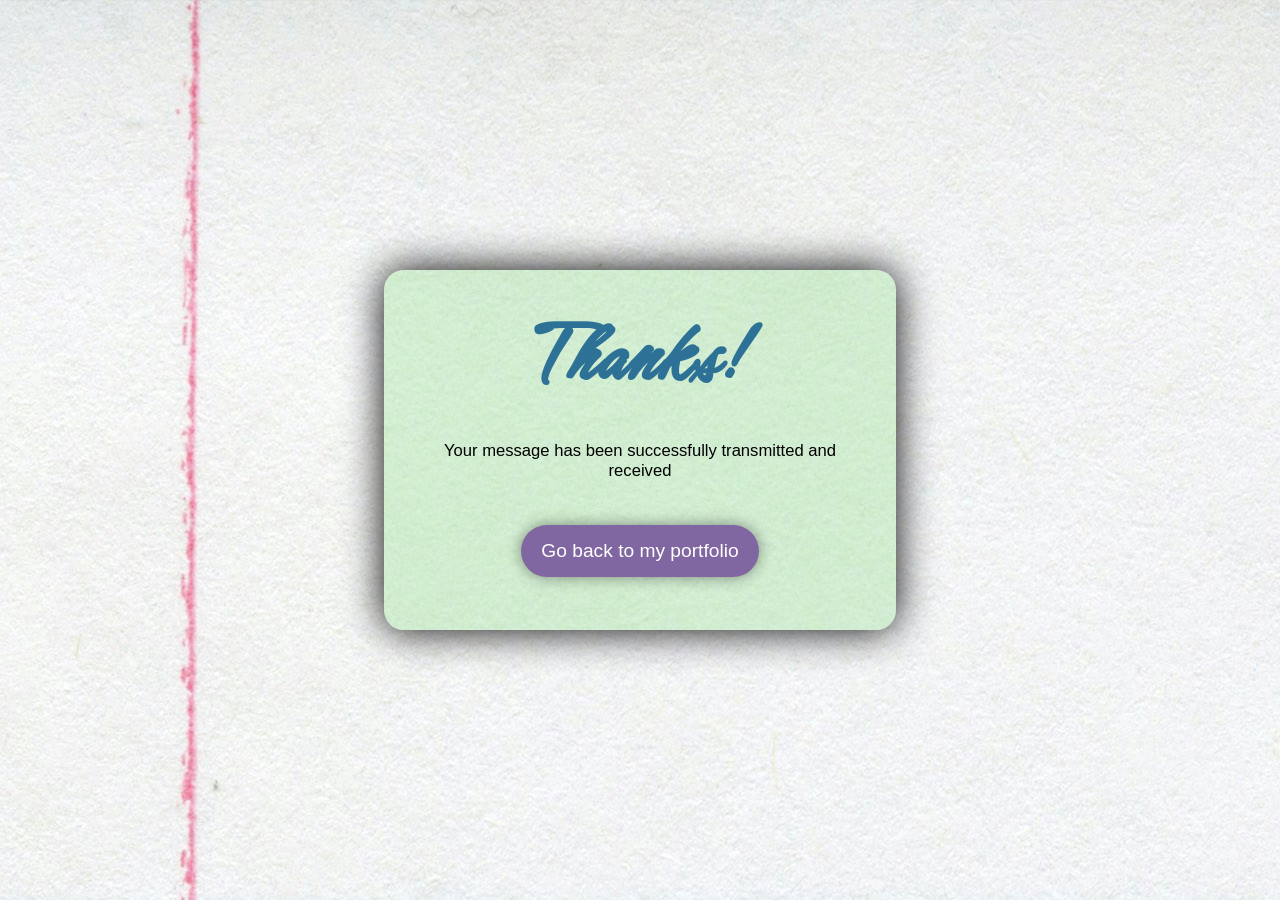
<file: thanks-en.html>
<!DOCTYPE html>
<html lang="en">

<head>
    <meta charset="UTF-8">
    <meta name="viewport" content="width=device-width, initial-scale=1.0">
    <meta name="description" content="Thanks for your mail! - Jennifer Orrbon Webportfolio">
    <link rel="stylesheet" href="css/thanks.css">
    <link rel="stylesheet" href="css/styles.css">
    <link rel="preconnect" href="https://fonts.googleapis.com">
    <link rel="preconnect" href="https://fonts.gstatic.com" crossorigin>
    <link href="https://fonts.googleapis.com/css2?family=Hurricane&display=swap" rel="stylesheet">
    <title>Thanks!</title>
</head>

<body>
    <div class="thanks-container">
        <h1>Thanks!</h1>
        <p>Your message has been successfully transmitted and received</p>
        <a class="btn" href="index-en.html">Go back to my portfolio</a>
    </div>
</body>

</html>
</file>
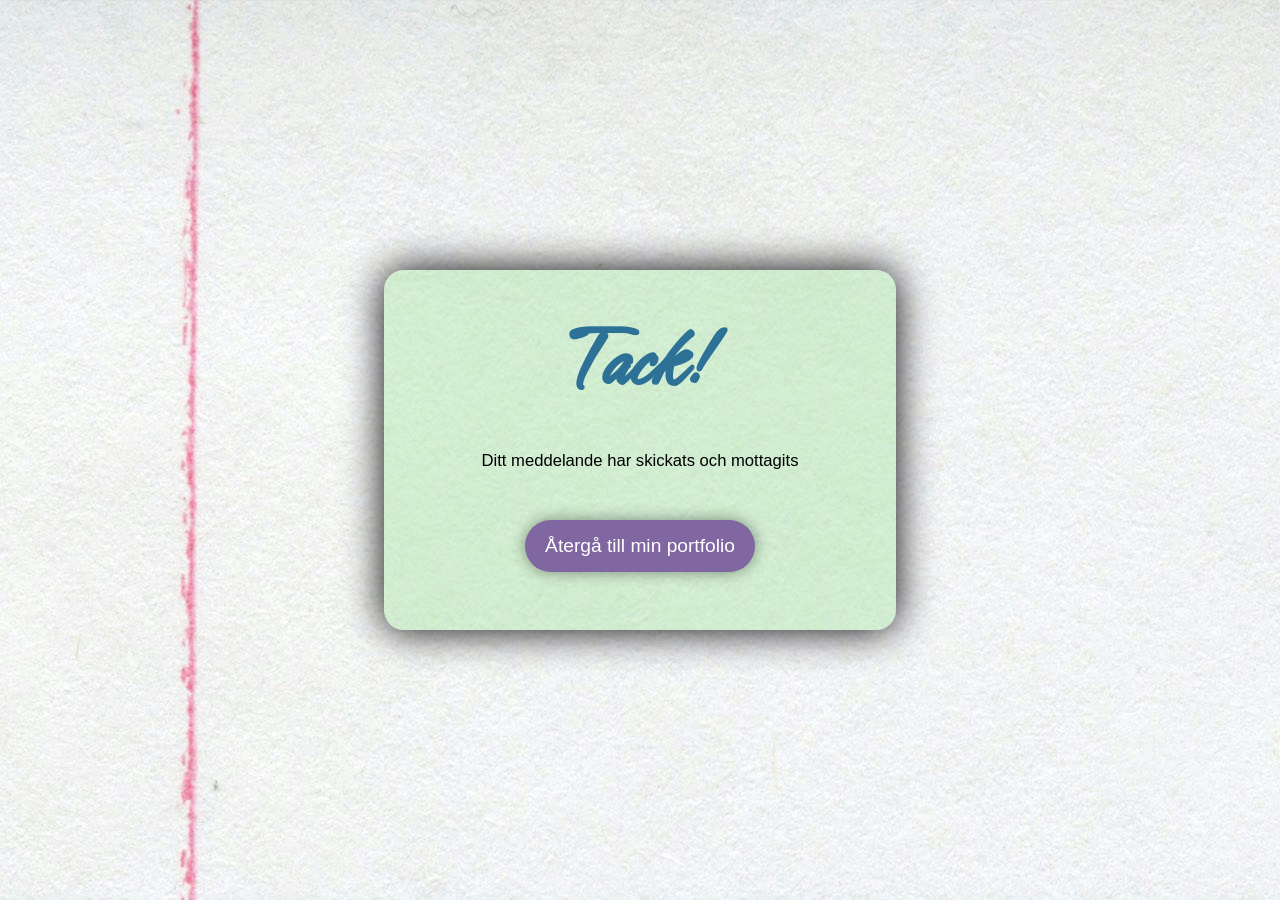
<file: thanks-sv.html>
<!DOCTYPE html>
<html lang="sv">

<head>
    <meta charset="UTF-8">
    <meta name="viewport" content="width=device-width, initial-scale=1.0">
    <meta name="description" content="Tack för ditt meddelande! - Jennifer Orrbon Webbportfolio">
    <link rel="stylesheet" href="css/thanks.css">
    <link rel="stylesheet" href="css/styles.css">
    <link rel="preconnect" href="https://fonts.googleapis.com">
    <link rel="preconnect" href="https://fonts.gstatic.com" crossorigin>
    <link href="https://fonts.googleapis.com/css2?family=Hurricane&display=swap" rel="stylesheet">
    <title>Tack!</title>
</head>

<body>
    <div class="thanks-container">
        <h1>Tack!</h1>
        <p>Ditt meddelande har skickats och mottagits</p>
        <a class="btn" href="index.html">Återgå till min portfolio</a>
    </div>
</body>

</html>
</file>
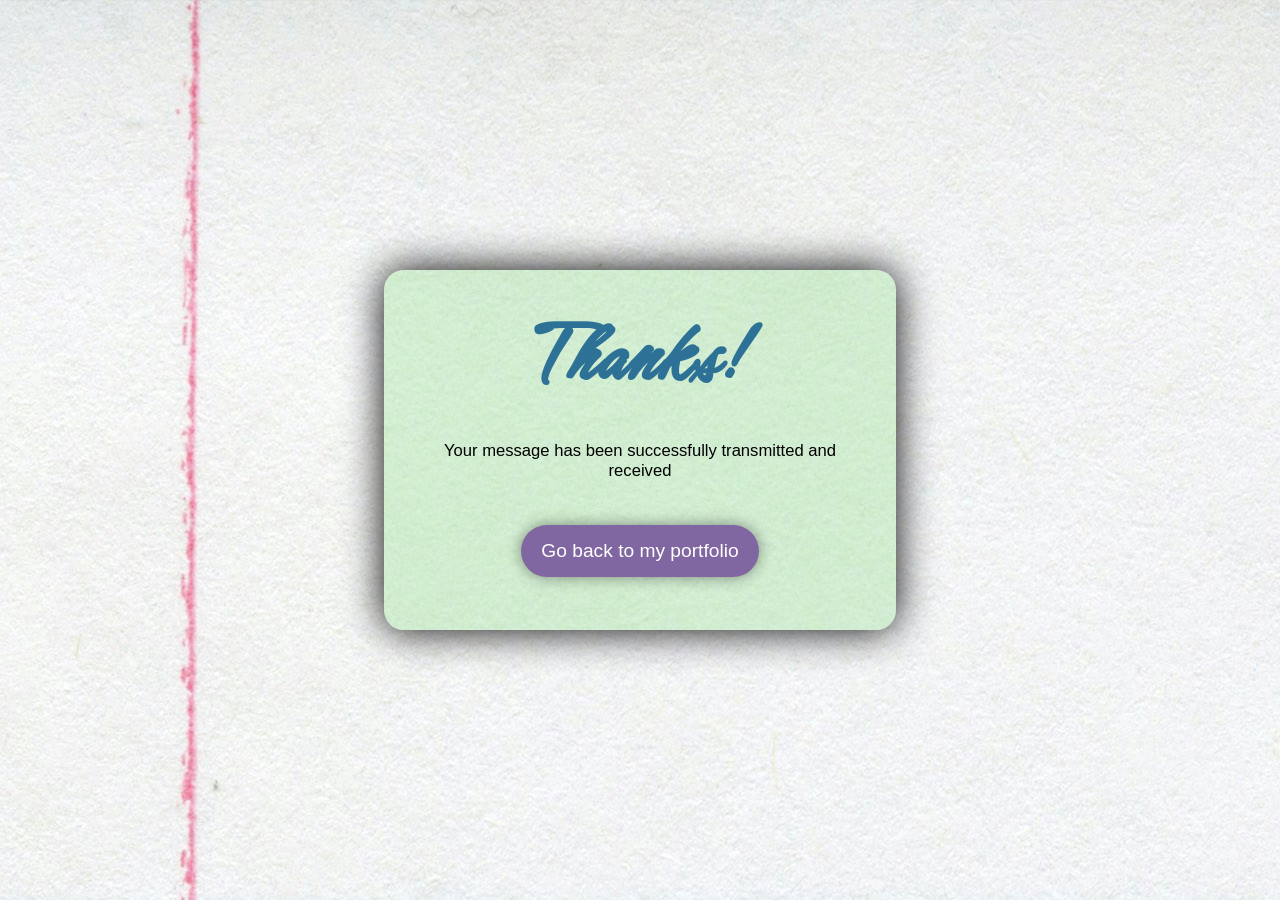
<file: thanks.html>
<!DOCTYPE html>
<html lang="en">

<head>
    <meta charset="UTF-8">
    <meta name="viewport" content="width=device-width, initial-scale=1.0">
    <meta name="description" content="Thanks for your mail! - Jennifer Orrbon Webportfolio">
    <link rel="stylesheet" href="css/thanks.css">
    <link rel="stylesheet" href="css/styles.css">
    <link rel="preconnect" href="https://fonts.googleapis.com">
    <link rel="preconnect" href="https://fonts.gstatic.com" crossorigin>
    <link href="https://fonts.googleapis.com/css2?family=Hurricane&display=swap" rel="stylesheet">
    <title>Thanks!</title>
</head>

<body>
    <div class="thanks-container">
        <h1>Thanks!</h1>
        <p>Your message has been successfully transmitted and received</p>
        <a class="btn" href="index.html">Go back to my portfolio</a>
    </div>
</body>

</html>
</file>
<file: css/thanks.css>
*,
*::before,
*::after {
    box-sizing: border-box;
    margin: 0;
    padding: 0;
}

body {
    display: flex;
    align-items: center;
    justify-content: center;
    height: 100vh;
    width: 100vw;
    background-image: url(/images/linjerat-a4.jpg);
}

.thanks-container {
    display: flex;
    flex-direction: column;
    justify-content: space-evenly;
    text-align: center;
    align-items: center;
    width: 40vw;
    height: 40vh;
    background-color: color-mix(in srgb, var(--green-color-from-post-it) 40%, transparent);
    padding: 0 30px 0 30px;
    border-radius: 20px;
    box-shadow: 0 0 40px;
}

h1 {
    font-size: 7vw;
}

p {
    color: var(--text-color-dark);
    font-size: 2rem;
    font-family: 'Trebuchet MS', 'Lucida Sans Unicode', 'Lucida Grande', 'Lucida Sans', Arial, sans-serif;
}

a {
    background-color: var(--green-darker-color-from-post-it-transparent);
    color: var(--text-color-light);
    padding: 10px 20px;
    font-size: 2rem;
    font-family: 'Trebuchet MS', 'Lucida Sans Unicode', 'Lucida Grande', 'Lucida Sans', Arial, sans-serif;
    border-radius: 50px;
    cursor: pointer;
    margin: 30px;
    box-shadow: 0 0 15px #0000006e;
    transition: background-color 0.3s, transform 0.1s;
    text-decoration: none;
}

a:hover {
    background-color: rgba(74, 193, 72, 0.463);
    color: white;
}

a:active {
    transform: scale(0.98);
    box-shadow: 1px 1px 10px hsla(0, 0%, 0%, 0.541) inset;
}
</file>
<file: css/styles.css>
/* "Rules control the fun!" */
*,
*::before,
*::after {
    box-sizing: border-box;
    margin: 0;
    padding: 0;
}

:root {
    --green-color-from-post-it: rgba(159, 225, 156);
    --green-dark-color: rgb(92, 162, 107);
    --green-darker-color-from-post-it-transparent: rgba(129, 228, 124, 0.526);
    --orange-dark-color: rgb(232, 156, 56);
    --purple-dark-color: rgb(129, 103, 161);
    --pink-color-from-post-it: rgba(255, 213, 220);
    --pink-dark-color: rgb(181, 75, 140);
    --pink-darker-color-from-post-it-transparent: rgba(255, 191, 202, 0.8);
    --blue-color-from-post-it: rgba(174, 215, 236);
    --primary-color2: #2d7196;
    --secondary-color1: #8351a8;
    --secondary-color2: #1a2c54;
    --accent-color: #eec0ea;
    --accent-color-light: #99dbfe80;
    --text-color-dark: #000;
    --text-color-light: white;
}

.portfolio-section,
.hero-section,
.about-section,
.contact-section,
.skills-section,
.references-section {
    width: 90vw;
    margin-top: 5vh;
    padding-bottom: 5vh;
}



/* Could this layout BE any more responsive?! */


.background-img {
    width: 100%;
    background-repeat: repeat;
}

p {
    font-size: 1.3vw;
}

html {
    scroll-behavior: smooth;
}

h1,
h2,
h3 {
    color: var(--primary-color2);
    font-family: 'Hurricane', cursive;
}

.skills-header h2,
.about-header h2,
.contact-section h2,
.portfolio-section h2,
.about-header h2,
.references-header h2 {
    font-size: 4vw;
}

.btn {
    background-color: var(--purple-dark-color);
    color: white;
    border: none;
    padding: 15px 20px;
    font-size: 1.5vw;
    border-radius: 50px;
    cursor: pointer;
    box-shadow: 0 0 15px #0000006e;
    margin-top: 20px;
    transition: background-color 0.3s, transform 0.1s;
}

.btn:hover {
    background-color: var(--pink-darker-color-from-post-it-transparent);
    color: white;
}

.btn--download:hover {
    background-color: var(--green-darker-color-from-post-it-transparent);
    color: white;
}

.btn:active,
.btn--download:active {
    transform: scale(0.98);
    box-shadow: 1px 1px 10px hsla(0, 0%, 0%, 0.541) inset;
}

.btn--download {
    background-color: var(--green-dark-color);
    color: var(--text-color-light);
    padding: 15px 20px;
    font-size: 1.5vw;
    font-family: 'Trebuchet MS', 'Lucida Sans Unicode', 'Lucida Grande', 'Lucida Sans', Arial, sans-serif;
    border-radius: 50px;
    cursor: pointer;
    margin: 30px;
    box-shadow: 0 0 15px #0000006e;
    transition: background-color 0.3s, transform 0.1s;
}

@media (max-width: 1000px) {
    .thanks-container {
        width: 80vw;
        margin-top: 0;
        padding-bottom: 0;
        min-height: 50vh;
    }
}

@media (max-width: 800px) {

    .portfolio-section,
    .hero-section,
    .about-section,
    .contact-section,
    .skills-section,
    .references-section,
    .thanks-container {
        width: 100vw;
        margin-top: 0;
        padding-bottom: 0;
    }

    .btn,
    .btn--download {
        font-size: 1.5rem;
    }

    p {
        font-size: 1.3rem;
    }

    h3 {
        font-size: 2rem;
    }

    .skills-header h2,
    .about-header h2,
    .contact-section h2,
    .portfolio-section h2,
    .about-header h2,
    .references-header h2,
    .main-header h2,
    .thanks-container h1 {
        font-size: 4rem;
    }
}
</file>
